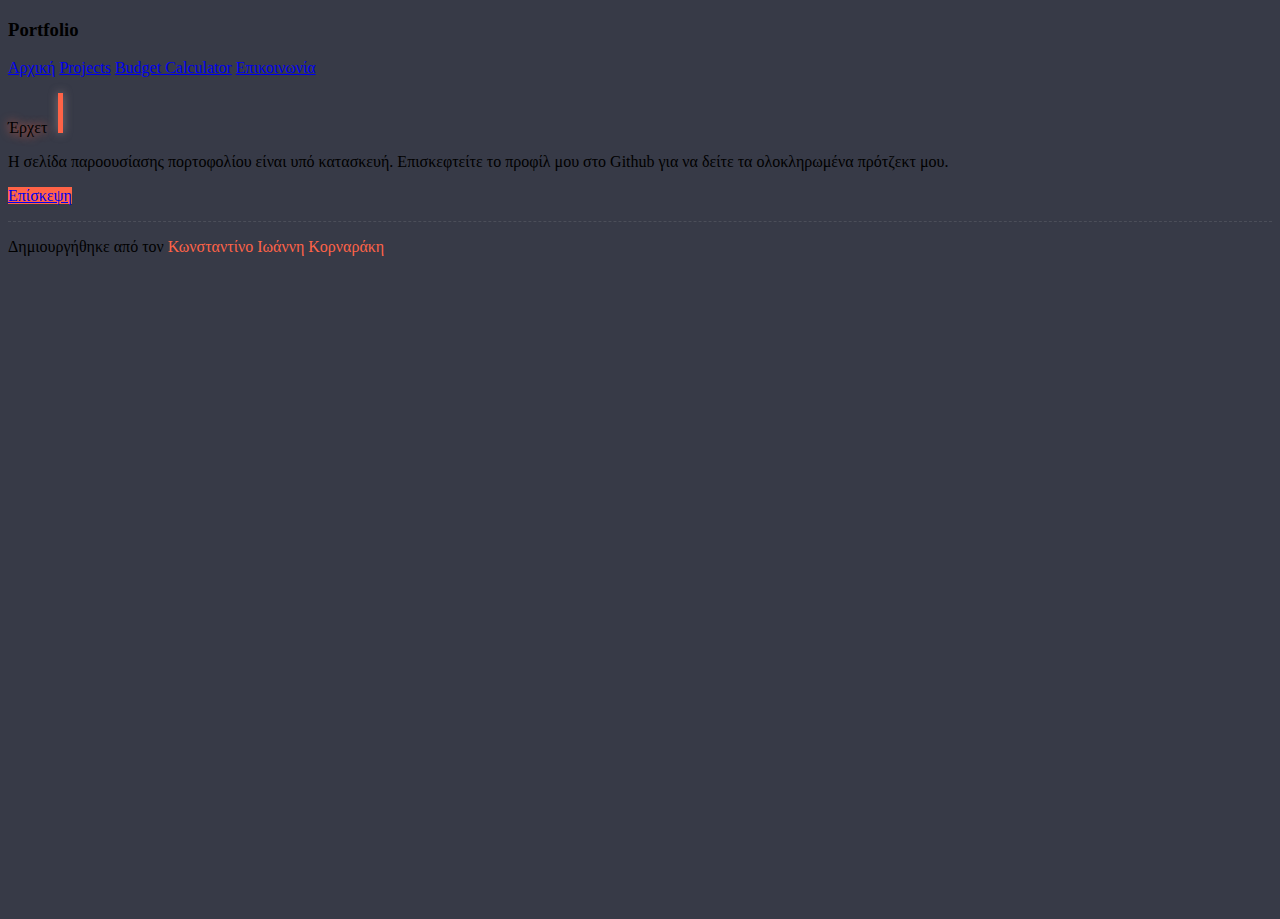
<file: index.html>
<!DOCTYPE html>
<html lang="el">
  <head>
    <!-- Required meta tags -->
    <meta charset="utf-8" />
    <meta name="viewport" content="width=device-width, initial-scale=1" />

    <!-- Bootstrap CSS -->
    <link
      href="https://cdn.jsdelivr.net/npm/bootstrap@5.0.0-beta1/dist/css/bootstrap.min.css"
      rel="stylesheet"
      integrity="sha384-giJF6kkoqNQ00vy+HMDP7azOuL0xtbfIcaT9wjKHr8RbDVddVHyTfAAsrekwKmP1"
      crossorigin="anonymous"
    />

    <noscript>
      <noscript>
        <p><strong> Αυτή η σελίδα απαιτεί ενεργοποίηση της JavaScript.</strong></p>
        <p>Η JavaScript είναι μία αντικειμενοστραφής γλώσσα προγραμματισμού για
          η/υ με κύρια χρήση στη δημιουργία αλληλεπιδραστικών εφέ εντός προγραμμάτων
          περιήγησης ιστού.
        </p>
        <p><a href="https://goo.gl/koeeaJ">Πώς να ενεργοποιήσω την JavaScript;</a></p>
      </noscript>

    <title>Κορναράκης | Portofolio</title>
  </head>

  <body>
    <div
      class="container-fluid d-flex flex-column p-3 mx-auto h-100 text-center text-white"
    >
      <header class="mb-auto pt-3">
        <h3 class="masthead-brand">Portfolio</h3>
        <nav class="nav nav-masthead justify-content-center">
          <a class="nav-link active text-white" href="#">Αρχική</a>
          <a
            class="nav-link text-white"
            href="https://github.com/sahgon/portofolio/tree/master"
            target="_blank"
            >Projects</a
          >
          <a
            class="nav-link text-white"
            href="/js-budget-setup/index.html"
            target="_blank"
            >Budget Calculator</a
          >
          <a class="nav-link text-white" href="#">Επικοινωνία</a>
        </nav>
      </header>

      <main role="main">
        <p id="comingSoon" class="h1 font-weight-bold">
          <span
            class="typewrite"
            data-period="2000"
            data-type='["Έρχεται σύντομα..."]'
          >
          </span>
          <span class="wrap"></span><span class="blinkingCursor"></span>
        </p>

        <p class="lead">
          Η σελίδα παροουσίασης πορτοφολίου είναι υπό κατασκευή. Επισκεφτείτε το
          προφίλ μου στο Github για να δείτε τα ολοκληρωμένα πρότζεκτ μου.
        </p>
        <p id="mainBtn" class="lead mt-5">
          <a
            id="realMainBtn"
            href="https://github.com/sahgon/portofolio/tree/master"
            id="buttonMain"
            class="btn btn-lg btn-secondary text-black font-weight-bold"
            target="_blank"
            >Επίσκεψη</a
          >
        </p>

        <!-- Test button below -->
      </main>

      <footer class="mt-auto pt-3">
        <p>
          Δημιουργήθηκε από τον
          <span id="name">Κωνσταντίνο Ιωάννη Κορναράκη</span>
        </p>
      </footer>
    </div>

    <script
      src="https://cdn.jsdelivr.net/npm/bootstrap@5.0.0-beta1/dist/js/bootstrap.bundle.min.js"
      integrity="sha384-ygbV9kiqUc6oa4msXn9868pTtWMgiQaeYH7/t7LECLbyPA2x65Kgf80OJFdroafW"
      crossorigin="anonymous"
    ></script>
  </body>
</html>

<style>
  html,
  body {
    height: 100%;
  }

  html body {
    /* background: url("https://source.unsplash.com/twukN12EN7c/1920x1080")
      no-repeat center center fixed;
    -webkit-background-size: cover;
    -moz-background-size: cover;
    background-size: cover;
    -o-background-size: cover; */
    background-color: #373a47;
  }

  /* header {
    border-bottom: 2px dashed rgba(255,255,255,0.1);
  } */

  #comingSoon {
    text-shadow: 0 0 10px rgba(255, 99, 71, 1);
  }

  #realMainBtn {
    background-color: rgba(255, 99, 71, 1);
  }

  #realMainBtn:hover {
    animation: none;
    box-shadow: 0 0 50px rgba(255, 99, 71, 1);
  }

  #realMainBtn:active {
    background-color: white;
    color: rgba(255, 99, 71, 1);
    box-shadow: rgba(71, 255, 117, 15);
  }

  #realMainBtn {
    animation: glowing 4000ms infinite;
  }

  @keyframes glowing {
    0% {
      background-color: rgba(255, 99, 71, 1);
      box-shadow: 0 0 3px rgba(255, 99, 71, 1);
    }
    50% {
      background-color: rgba(255, 99, 71, 1);
      box-shadow: 0 0 40px rgba(255, 99, 71, 1);
    }
    100% {
      background-color: rgba(255, 99, 71, 1);
      box-shadow: 0 0 3px rgba(255, 99, 71, 1);
    }
  }

  /* blinking cursor */
  .blinkingCursor {
    animation-name: blinkCursor;
    animation-iteration-count: infinite;
    animation-timing-function: cubic-bezier(1, 0, 0, 1);
    animation-duration: 0.75s;
    display: inline-block;
    width: 5px;
    height: 40px;
    margin-left: 7px;
    box-shadow: 0 0 10px rgba(228, 194, 188, 0.5);
    background: rgba(255, 99, 71, 1);
  }

  @keyframes blinkCursor {
    from {
      opacity: 1;
    }
    to {
      opacity: 0;
    }
  }

  footer {
    border-top: 1.5px dashed rgba(255, 255, 255, 0.1);
  }

  footer #name {
    color: rgba(255, 99, 71, 1);
  }
</style>

<script>
  function f() {
    alert("Καλώς ήλθατε");
  }

  var TxtType = function (el, toRotate, period) {
    this.toRotate = toRotate;
    this.el = el;
    this.loopNum = 0;
    this.period = parseInt(period, 10) || 2000;
    this.txt = "";
    this.tick();
    this.isDeleting = false;
  };

  TxtType.prototype.tick = function () {
    var i = this.loopNum % this.toRotate.length;
    var fullTxt = this.toRotate[i];

    if (this.isDeleting) {
      this.txt = fullTxt.substring(0, this.txt.length - 1);
    } else {
      this.txt = fullTxt.substring(0, this.txt.length + 1);
    }

    this.el.innerHTML = '<span class="wrap">' + this.txt + "</span>";

    var that = this;
    var delta = 200 - Math.random() * 100;

    if (this.isDeleting) {
      delta /= 2;
    }

    if (!this.isDeleting && this.txt === fullTxt) {
      delta = this.period;
      this.isDeleting = true;
    } else if (this.isDeleting && this.txt === "") {
      this.isDeleting = false;
      this.loopNum++;
      delta = 500;
    }

    setTimeout(function () {
      that.tick();
    }, delta);
  };

  window.onload = function () {
    var elements = document.getElementsByClassName("typewrite");
    for (var i = 0; i < elements.length; i++) {
      var toRotate = elements[i].getAttribute("data-type");
      var period = elements[i].getAttribute("data-period");
      if (toRotate) {
        new TxtType(elements[i], JSON.parse(toRotate), period);
      }
    }
  };
</script>
</file>
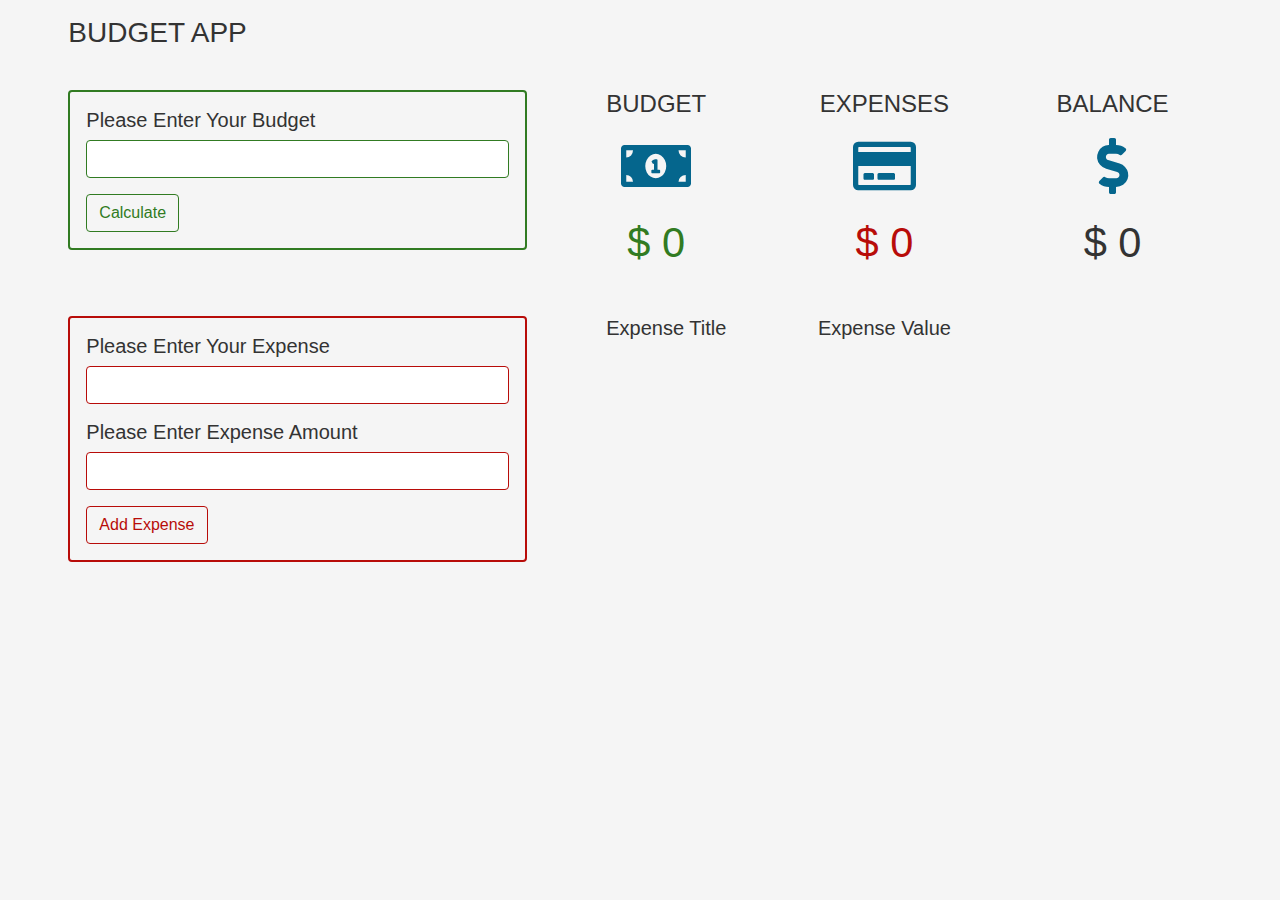
<file: js-budget-setup/index.html>
<!DOCTYPE html>
<html lang="en">

<head>
 <meta charset="UTF-8">
 <meta name="viewport" content="width=device-width, initial-scale=1.0">
 <meta http-equiv="X-UA-Compatible" content="ie=edge">
 <!-- bootstrap css -->
 <link rel="stylesheet" href="css/bootstrap.min.css">
 <!-- main css -->
 <link rel="stylesheet" href="css/main.css">
 <!-- google fonts -->
 <link href="https://fonts.googleapis.com/css?family=Courgette" rel="stylesheet">

 <!-- font awesome -->
 <link rel="stylesheet" href="css/all.css">
 <title>budget app</title>
 <style>
 </style>
</head>

<body>
 <div class="container-fluid">
  <div class="row">
   <div class="col-11 mx-auto pt-3">
    <!-- title -->
    <h3 class="text-uppercase mb-4">budget app</h3>
    <div class="row">
     <div class="col-md-5 my-3">
      <!-- budget feedback -->
      <div class="budget-feedback alert alert-danger text-capitalize">budget feedback</div>
      <!-- budget form -->
      <form id="budget-form" class=" budget-form">
       <h5 class="text-capitalize">please enter your budget</h5>
       <div class="form-group">
        <input type="number" class="form-control budget-input" id="budget-input">
       </div>
       <!-- submit button -->
       <button type="submit" class="btn text-capitalize budget-submit" id="budget-submit">calculate</button>
      </form>
     </div>
     <div class="col-md-7">
      <!-- app info -->
      <div class="row my-3">
       <div class="col-4 text-center mb-2">
        <h6 class="text-uppercase info-title">budget</h6>
        <span class="budget-icon"><i class="fas fa-money-bill-alt"></i></span>
        <h4 class="text-uppercase mt-2 budget" id="budget"><span>$ </span><span id="budget-amount">0</span></h4>
       </div>
       <div class="col-4 text-center">
        <h6 class="text-uppercase info-title">expenses</h6>
        <span class="expense-icon"><i class="far fa-credit-card"></i></span>
        <h4 class="text-uppercase mt-2 expense" id="expense"><span>$ </span><span id="expense-amount">0</span></h4>
       </div>
       <div class="col-4 text-center">
        <h6 class="text-uppercase info-title">balance</h6>
        <span class="balance-icon"><i class="fas fa-dollar-sign"></i></span>
        <h4 class="text-uppercase mt-2 balance" id="balance"> <span>$ </span><span id="balance-amount">0</span></h4>
       </div>
      </div>
     </div>
    </div>

    <div class="row">
     <div class="col-md-5 my-3">
      <!-- expense feedback -->
      <div class="expense-feedback alert alert-danger text-capitalize">expense feedback</div>
      <!-- expense form -->
      <form id="expense-form" class=" expense-form">
       <h5 class="text-capitalize">please enter your expense</h5>
       <div class="form-group">
        <input type="text" class="form-control expense-input" id="expense-input">
       </div>
       <h5 class="text-capitalize">please enter expense amount</h5>
       <div class="form-group">
        <input type="number" class="form-control expense-input" id="amount-input">
       </div>
       <!-- submit button -->
       <button type="submit" class="btn text-capitalize expense-submit" id="expense-submit">add expense</button>
      </form>
     </div>
     <div class="col-md-7 my-3">
      <!-- expense list -->
      <div class="expense-list" id="expense-list">

       <div class="expense-list__info d-flex justify-content-between text-capitalize">
        <h5 class="list-item">expense title</h5>
        <h5 class="list-item">expense value</h5>
        <h5 class="list-item"></h5>
       </div>
       <!-- single expense -->

       <!-- <div class="expense">
        <div class="expense-item d-flex justify-content-between align-items-baseline">

         <h6 class="expense-title mb-0 text-uppercase list-item">- title</h6>
         <h5 class="expense-amount mb-0 list-item">amount</h5>

         <div class="expense-icons list-item">

          <a href="#" class="edit-icon mx-2" data-id="${expense.id}">
           <i class="fas fa-edit"></i>
          </a>
          <a href="#" class="delete-icon" data-id="${expense.id}">
           <i class="fas fa-trash"></i>
          </a>
         </div>
        </div>

       </div> -->

       <!-- end of single expense -->

      </div>
     </div>
    </div>




   </div>
  </div>
 </div>




 <!-- jquery -->
 <script src="js/jquery-3.3.1.min.js"></script>
 <!-- bootstrap js -->
 <script src="js/bootstrap.bundle.min.js"></script>
 <!-- script js -->
 <script src="js/app.js"></script>
</body>

</html>
</file>
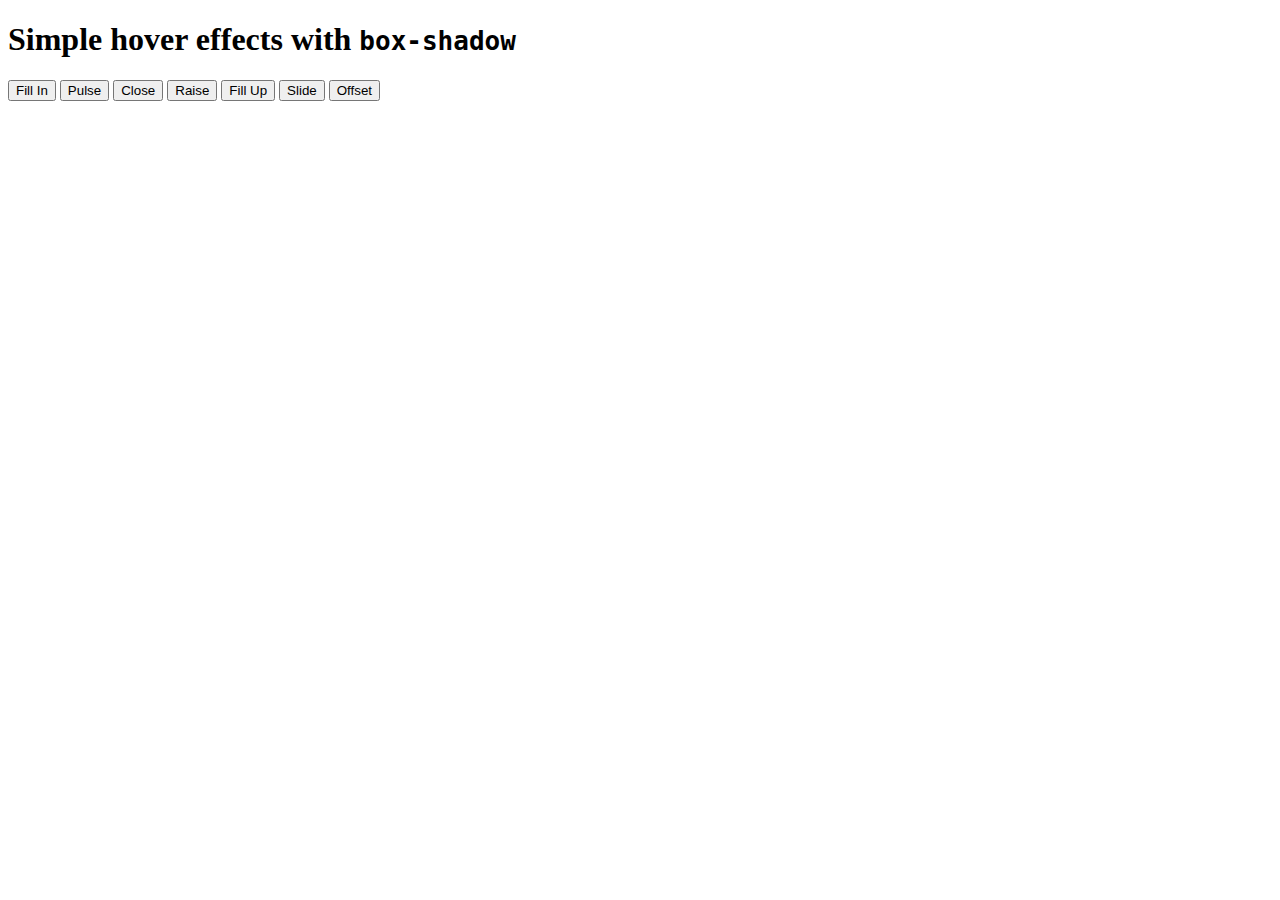
<file: Test.html>
<!DOCTYPE html>
<html lang="el">
  <head>
    <!-- Required meta tags -->
    <meta charset="utf-8" />
    <meta name="viewport" content="width=device-width, initial-scale=1" />

    <!-- Bootstrap CSS -->
    <link
      href="https://cdn.jsdelivr.net/npm/bootstrap@5.0.0-beta1/dist/css/bootstrap.min.css"
      rel="stylesheet"
      integrity="sha384-giJF6kkoqNQ00vy+HMDP7azOuL0xtbfIcaT9wjKHr8RbDVddVHyTfAAsrekwKmP1"
      crossorigin="anonymous"
    />

    <link rel="stylesheet" type="text/scss" href="styleTest.scss" />

    <title>Κορναράκης | Portofolio</title>
  </head>
  <body>
    <div class="buttons">
      <h1>Simple hover effects with <code>box-shadow</code></h1>
      <button class="fill">Fill In</button>
      <button class="pulse">Pulse</button>
      <button class="close">Close</button>
      <button class="raise">Raise</button>
      <button class="up">Fill Up</button>
      <button class="slide">Slide</button>
      <button class="offset">Offset</button>
    </div>
    <script
      src="https://cdn.jsdelivr.net/npm/bootstrap@5.0.0-beta1/dist/js/bootstrap.bundle.min.js"
      integrity="sha384-ygbV9kiqUc6oa4msXn9868pTtWMgiQaeYH7/t7LECLbyPA2x65Kgf80OJFdroafW"
      crossorigin="anonymous"
    ></script>
  </body>
</html>

<style></style>
</file>
<file: js-budget-setup/css/main.css>
:root {
  --mainWhite: #f5f5f5f5;
  --mainDark: #333333;
  --mainGreen: #317b22;
  --mainRed: #b80c09;
  --mainBlue: #05668d;
}

body {
  background: var(--mainWhite);
  color: var(--mainDark);
}
.budget-feedback,
.expense-feedback {
  display: none;
}

.budget-form {
  border: 0.15rem solid var(--mainGreen);
  padding: 1rem;
  border-radius: 0.25rem;
}
.expense-form {
  border: 0.15rem solid var(--mainRed);
  padding: 1rem;
  border-radius: 0.25rem;
}
.budget-submit {
  background: transparent;
  border: 0.1rem solid var(--mainGreen);
  color: var(--mainGreen);
}
.expense-submit {
  background: transparent;
  border: 0.1rem solid var(--mainRed);
  color: var(--mainRed);
}
.expense-submit:hover {
  background: var(--mainRed);
  color: var(--mainWhite);
}
.budget-submit:hover {
  background: var(--mainGreen);
  color: var(--mainDark);
}

.budget-input {
  border: 0.05rem solid var(--mainGreen) !important;
}
.expense-input {
  border: 0.05rem solid var(--mainRed) !important;
}
.expense-amount,
.expense-title {
  color: var(--mainRed);
}
.edit-icon {
  color: var(--mainBlue);
  cursor: pointer;
  font-size: 1rem;
  text-decoration: none !important;
}
.delete-icon {
  color: var(--mainRed);
  cursor: pointer;
  font-size: 1rem;
  text-decoration: none !important;
}
.edit-icon:hover {
  color: var(--mainBlue);
}
.delete-icon:hover {
  color: var(--mainRed);
}
.showItem {
  display: block;
}
.info-title {
  font-size: 1.5rem;
}
.budget {
  font-size: 1.6rem;
  color: var(--mainGreen);
}
.expense {
  font-size: 1.6rem;
  color: var(--mainRed);
}
.balance {
  font-size: 1.6rem;
}
.budget-icon,
.expense-icon,
.balance-icon {
  font-size: 2.5rem;
  color: var(--mainBlue);
}
.showRed {
  color: var(--mainRed);
}
.showGreen {
  color: var(--mainGreen);
}
.showBlack {
  color: var(--mainDark);
}
@media screen and (min-width: 992px) {
  .budget {
    font-size: 2.6rem;
    color: var(--mainGreen);
  }
  .expense {
    font-size: 2.6rem;
    color: var(--mainRed);
  }
  .balance {
    font-size: 2.6rem;
  }
  .budget-icon,
  .expense-icon,
  .balance-icon {
    font-size: 3.5rem;
    color: var(--mainBlue);
  }
}
.list-item {
  flex: 0 0 33.33%;
  text-align: center;
}
.expense-item {
  height: 2rem;
}
</file>
